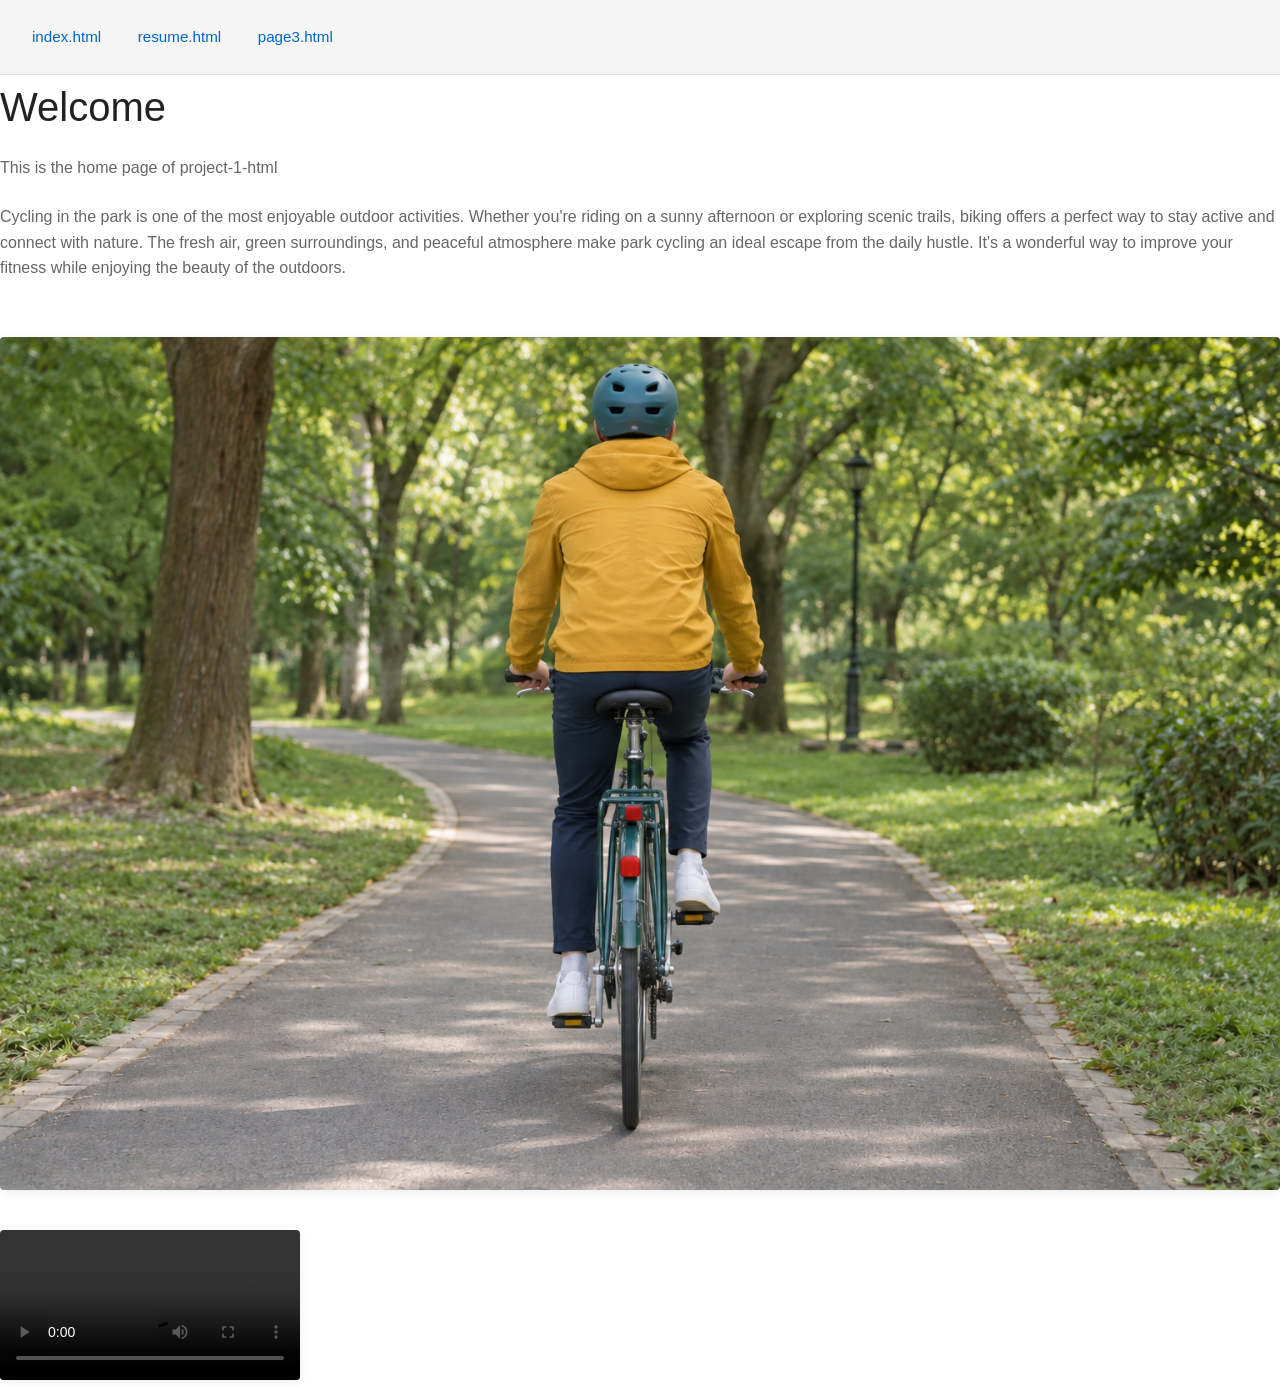
<file: index.html>
<!DOCTYPE html>
<html lang="en">
<head>
    <meta charset="UTF-8">
    <meta name="viewport" content="width=device-width, initial-scale=1.0">
    <title>Home</title>
    <link rel="stylesheet" href="css/reset.css">
    <link rel="stylesheet" href="css/screen.css">
</head>
<body>
    <ul>
        <li><a href="index.html">index.html</a></li>
        <li><a href="resume.html">resume.html</a></li>
        <li><a href="page3.html">page3.html</a></li>
    </ul>
    <h1>Welcome</h1>
    <p>This is the home page of project-1-html</p>
    <p>Cycling in the park is one of the most enjoyable outdoor activities. Whether you're riding on a sunny afternoon or exploring scenic trails, biking offers a perfect way to stay active and connect with nature. The fresh air, green surroundings, and peaceful atmosphere make park cycling an ideal escape from the daily hustle. It's a wonderful way to improve your fitness while enjoying the beauty of the outdoors.</p>
    <img src="images/image2.jpg" alt="Description">
    <video controls>
        <source src="media/video1.mp4" type="video/mp4">
    </video>
</body>
</html>
</file>
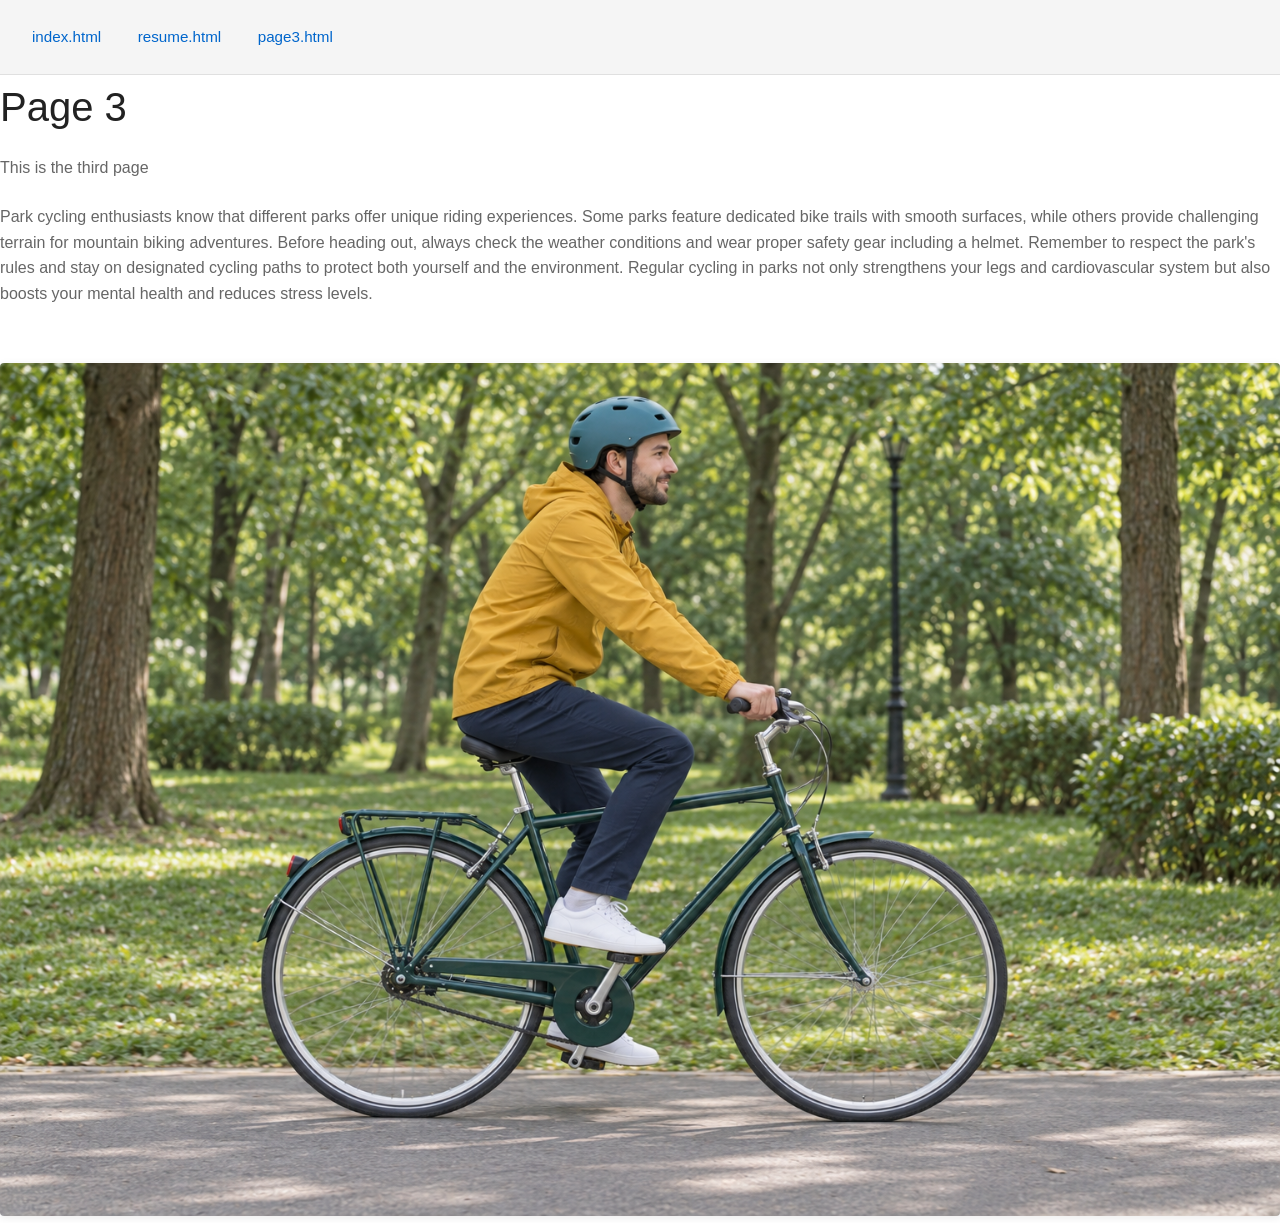
<file: page3.html>
<!DOCTYPE html>
<html lang="en">
<head>
    <meta charset="UTF-8">
    <meta name="viewport" content="width=device-width, initial-scale=1.0">
    <title>Page 3</title>
    <link rel="stylesheet" href="css/reset.css">
    <link rel="stylesheet" href="css/screen.css">
</head>
<body>
    <ul>
        <li><a href="index.html">index.html</a></li>
        <li><a href="resume.html">resume.html</a></li>
        <li><a href="page3.html">page3.html</a></li>
    </ul>
    <h1>Page 3</h1>
    <p>This is the third page</p>
    <p>Park cycling enthusiasts know that different parks offer unique riding experiences. Some parks feature dedicated bike trails with smooth surfaces, while others provide challenging terrain for mountain biking adventures. Before heading out, always check the weather conditions and wear proper safety gear including a helmet. Remember to respect the park's rules and stay on designated cycling paths to protect both yourself and the environment. Regular cycling in parks not only strengthens your legs and cardiovascular system but also boosts your mental health and reduces stress levels.</p>
    <img src="images/image1.jpg" alt="Description of image">
</body>
</html>
</file>
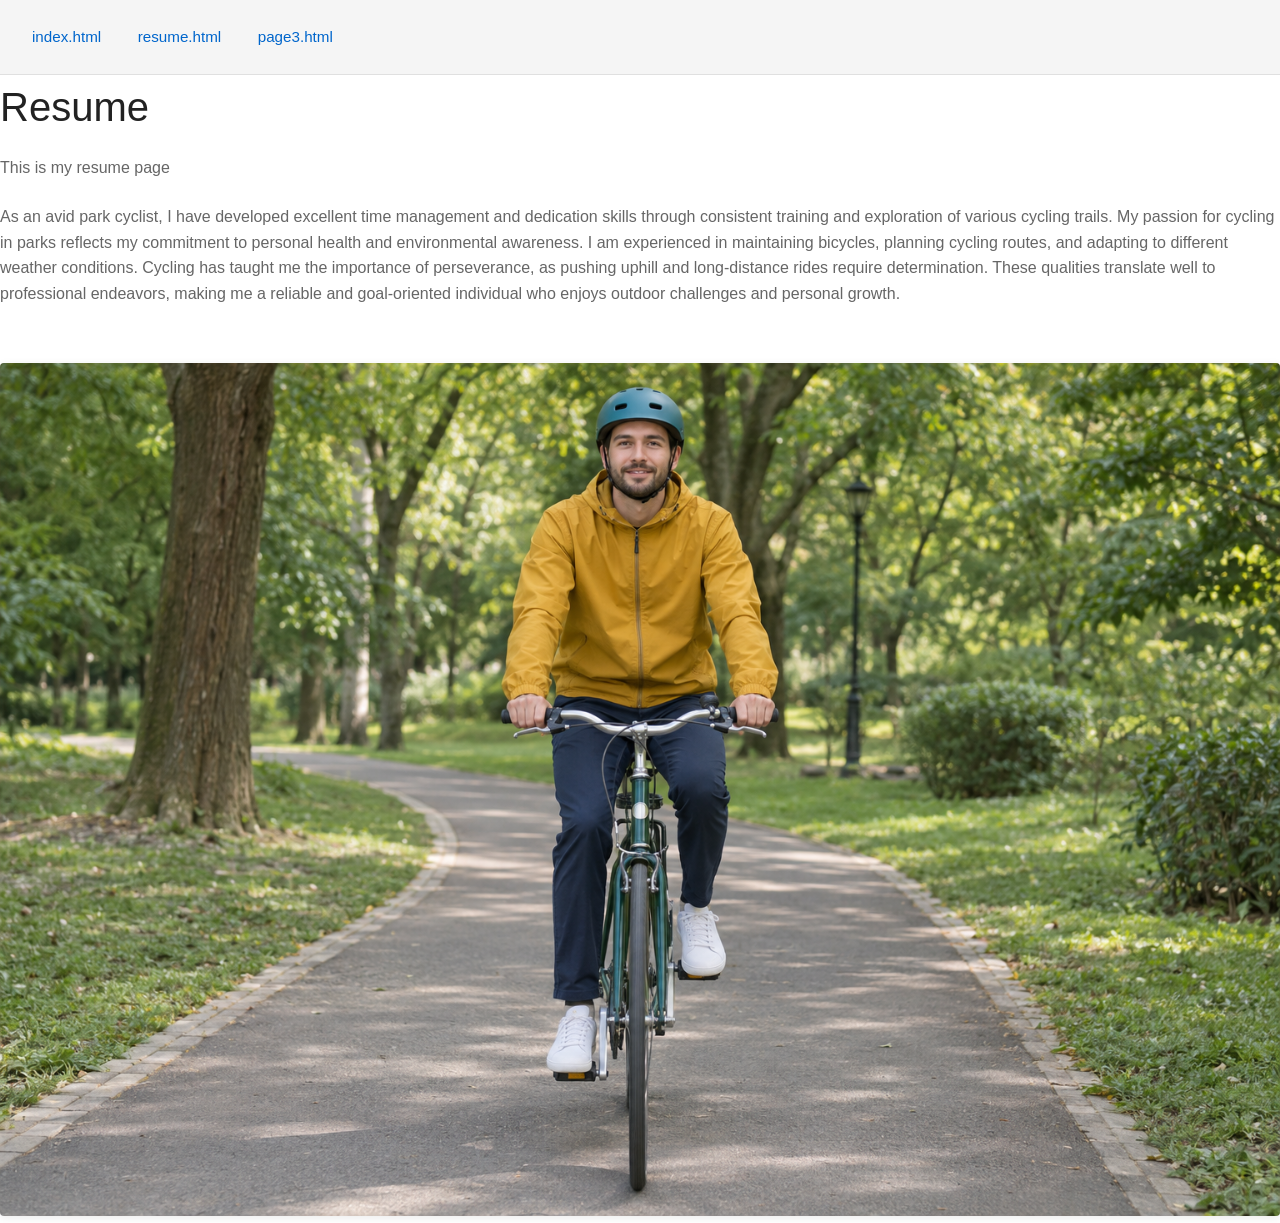
<file: resume.html>
<!DOCTYPE html>
<html lang="en">
<head>
    <meta charset="UTF-8">
    <meta name="viewport" content="width=device-width, initial-scale=1.0">
    <title>Resume</title>
    <link rel="stylesheet" href="css/reset.css">
    <link rel="stylesheet" href="css/screen.css">
</head>
<body>
    <ul>
        <li><a href="index.html">index.html</a></li>
        <li><a href="resume.html">resume.html</a></li>
        <li><a href="page3.html">page3.html</a></li>
    </ul>
    <h1>Resume</h1>
    <p>This is my resume page</p>
    <p>As an avid park cyclist, I have developed excellent time management and dedication skills through consistent training and exploration of various cycling trails. My passion for cycling in parks reflects my commitment to personal health and environmental awareness. I am experienced in maintaining bicycles, planning cycling routes, and adapting to different weather conditions. Cycling has taught me the importance of perseverance, as pushing uphill and long-distance rides require determination. These qualities translate well to professional endeavors, making me a reliable and goal-oriented individual who enjoys outdoor challenges and personal growth.</p>
    <img src="images/profile.jpg" alt="Profile picture">
</body>
</html>
</file>
<file: css/screen.css>
/* Screen CSS */
body {
    font-family: -apple-system, BlinkMacSystemFont, 'Segoe UI', Roboto, 'Helvetica Neue', Arial, sans-serif;
    background-color: #ffffff;
    color: #333333;
    line-height: 1.6;
}

ul {
    list-style: none;
    padding: 1.5rem 2rem;
    background-color: #f5f5f5;
    border-bottom: 1px solid #e0e0e0;
}

ul li {
    display: inline-block;
    margin-right: 2rem;
}

ul a {
    color: #0066cc;
    text-decoration: none;
    font-size: 0.95rem;
    transition: color 0.3s ease;
}

ul a:hover {
    color: #0052a3;
}

main {
    max-width: 900px;
    margin: 0 auto;
    padding: 3rem 2rem;
}

h1 {
    font-size: 2.5rem;
    margin-bottom: 1rem;
    color: #222222;
    font-weight: 300;
}

p {
    color: #666666;
    margin-bottom: 1.5rem;
    font-size: 1rem;
}

img {
    max-width: 100%;
    height: auto;
    border-radius: 4px;
    margin-top: 2rem;
    box-shadow: 0 2px 8px rgba(0, 0, 0, 0.08);
}

video {
    max-width: 100%;
    height: auto;
    margin-top: 2rem;
    border-radius: 4px;
    box-shadow: 0 2px 8px rgba(0, 0, 0, 0.08);
}
</file>
